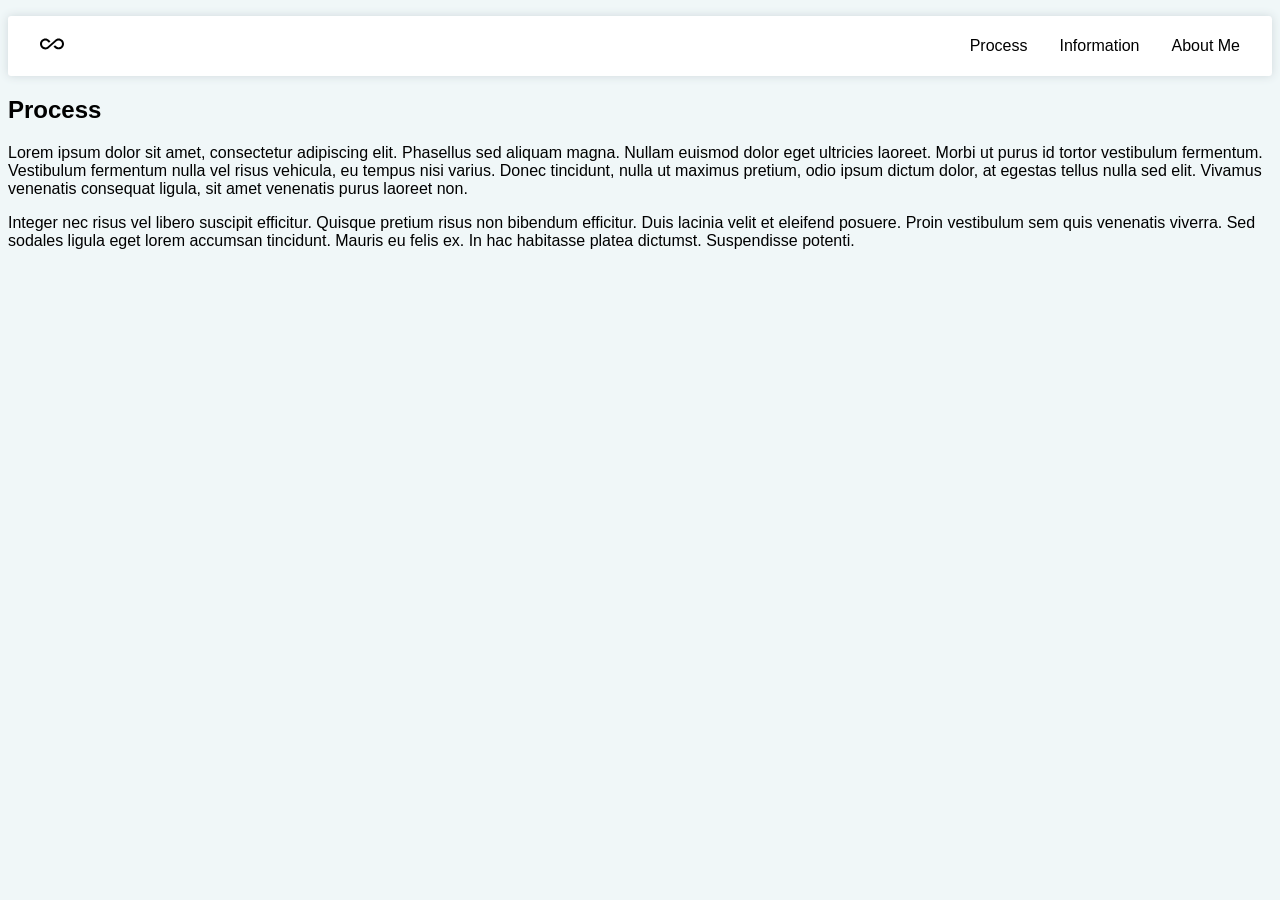
<file: templates/index.html>
<!DOCTYPE html>
<html lang="en">
<head>
    <meta charset="UTF-8">
    <meta name="viewport" content="width=device-width, initial-scale=1.0">
    <title>Information</title>
    <link rel="stylesheet" href="style.css">
</head>
<body>
    <nav>
        <ul class="nav-list">
            <li class="nav-item">
                <a href="#"><svg width="24" height="24" viewBox="0 0 24 24">
                    <path d="M18.6,6.62C17.16,6.62 15.8,7.18 14.83,8.15L7.8,14.39C7.16,15.03 6.31,15.38 5.4,15.38C3.53,15.38 2,13.87 2,12C2,10.13 3.53,8.62 5.4,8.62C6.31,8.62 7.16,8.97 7.84,9.65L8.97,10.65L10.5,9.31L9.22,8.2C8.2,7.18 6.84,6.62 5.4,6.62C2.42,6.62 0,9.04 0,12C0,14.96 2.42,17.38 5.4,17.38C6.84,17.38 8.2,16.82 9.17,15.85L16.2,9.61C16.84,8.97 17.69,8.62 18.6,8.62C20.47,8.62 22,10.13 22,12C22,13.87 20.47,15.38 18.6,15.38C17.7,15.38 16.84,15.03 16.16,14.35L15,13.34L13.5,14.68L14.78,15.8C15.8,16.81 17.15,17.37 18.6,17.37C21.58,17.37 24,14.96 24,12C24,9 21.58,6.62 18.6,6.62Z" /> </svg></a>
            </li>
            <li class="nav-item">
                <a href="process.html">Process</a>
            </li>
            <li class="nav-item">
                <a href="index.html">Information</a>
            </li>
            <li class="nav-item">
                <a href="#">About Me</a>
            </li>
        </ul>
    </nav>
    <section class="information">
        <div class="container">
            <h2>Process</h2>
            <p>Lorem ipsum dolor sit amet, consectetur adipiscing elit. Phasellus sed aliquam magna. Nullam euismod dolor eget ultricies laoreet. Morbi ut purus id tortor vestibulum fermentum. Vestibulum fermentum nulla vel risus vehicula, eu tempus nisi varius. Donec tincidunt, nulla ut maximus pretium, odio ipsum dictum dolor, at egestas tellus nulla sed elit. Vivamus venenatis consequat ligula, sit amet venenatis purus laoreet non.</p>
            <p>Integer nec risus vel libero suscipit efficitur. Quisque pretium risus non bibendum efficitur. Duis lacinia velit et eleifend posuere. Proin vestibulum sem quis venenatis viverra. Sed sodales ligula eget lorem accumsan tincidunt. Mauris eu felis ex. In hac habitasse platea dictumst. Suspendisse potenti.</p>
        </div>
    </section>
</body>
</html>
</file>
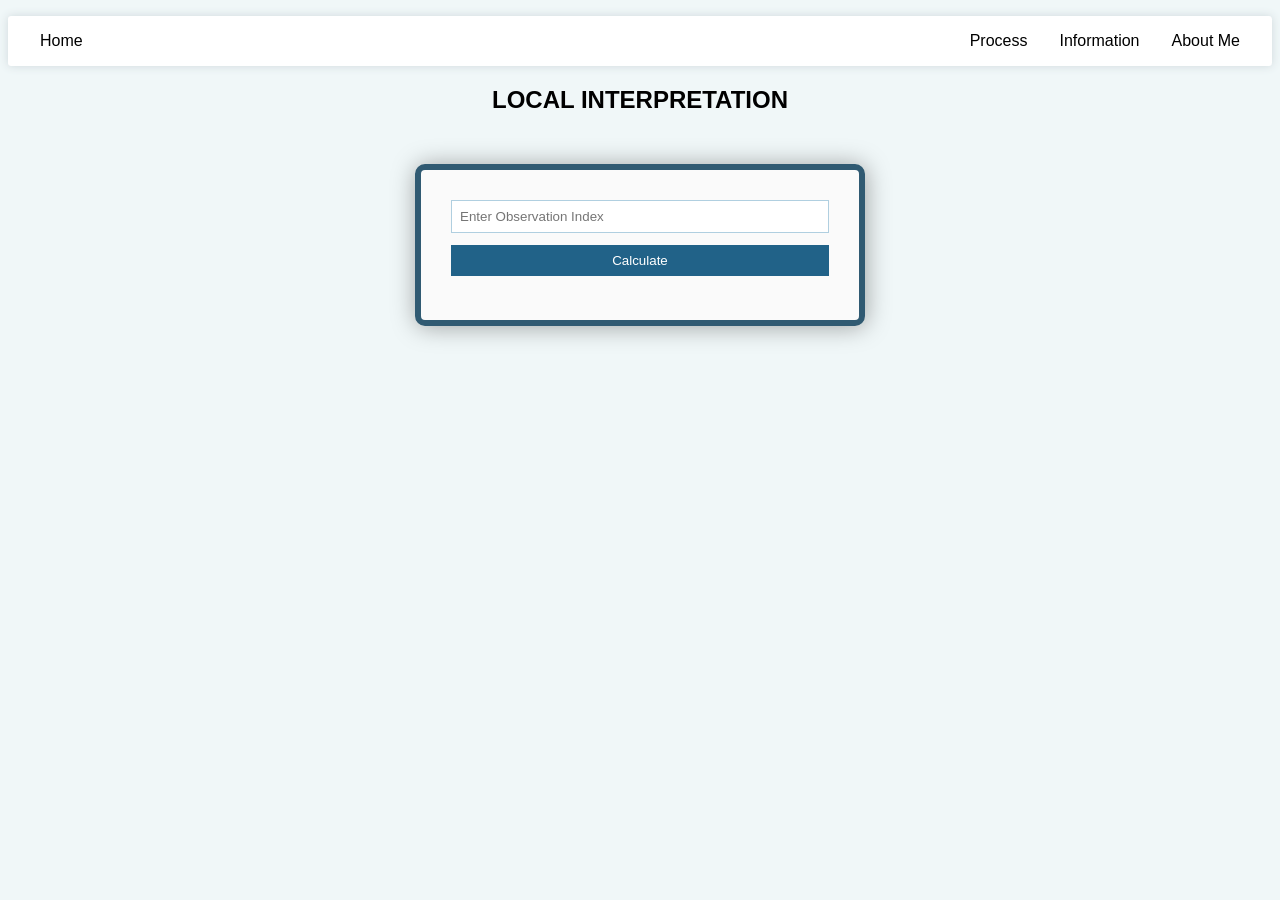
<file: templates/process.html>
<!DOCTYPE html>
<html lang="en">
<head>
    <meta charset="UTF-8">
    <meta name="viewport" content="width=device-width, initial-scale=1.0">
    <title>Loan Prediction</title>
    <link rel="stylesheet" href="style.css">
    <style>
        .form-style-9 {
            max-width: 450px;
            background: #FAFAFA;
            padding: 30px;
            margin: 50px auto;
            box-shadow: 1px 1px 25px rgba(0, 0, 0, 0.35);
            border-radius: 10px;
            border: 6px solid #305A72;
        }

        .form-style-9 ul {
            padding: 0;
            margin: 0;
            list-style: none;
        }

        .form-style-9 ul li {
            display: block;
            margin-bottom: 10px;
            min-height: 35px;
        }

        .form-style-9 ul li input {
            padding: 8px;
            border: 1px solid #B0CFE0;
            transition: all 0.30s ease-in-out;
            width: 100%;
        }

        .form-style-9 ul li input:focus {
            box-shadow: 0 0 5px #B0CFE0;
            border: 1px solid #B0CFE0;
        }

        .form-style-9 ul li input[type="submit"] {
            background-color: #216288;
            color: #FFFFFF;
            cursor: pointer;
            border: none;
            transition: background 0.3s;
        }

        .form-style-9 ul li input[type="submit"]:hover {
            background-color: #28739E;
        }

        #result {
            text-align: center;
            margin-top: 20px;
        }

        .result-container {
            border: 2px solid #305A72;
            padding: 15px;
            border-radius: 10px;
            box-shadow: 1px 1px 15px rgba(0, 0, 0, 0.2);
            background-color: #F9F9F9;
            display: inline-block;
            margin-top: 20px;
        }
    </style>
</head>
<body>

    <nav>
        <ul class="nav-list">
            <li class="nav-item"><a href="#">Home</a></li>
            <li class="nav-item"><a href="process.html">Process</a></li>
            <li class="nav-item"><a href="index.html">Information</a></li>
            <li class="nav-item"><a href="#">About Me</a></li>
        </ul>
    </nav>

    <section class="information">
        <div class="container">
            <h2 style="text-align:center">LOCAL INTERPRETATION</h2>    
        </div>

        <form id="inputForm" class="form-style-9">
            <ul>
                <li>
                    <input type="number" name="index" id="numberInput" placeholder="Enter Observation Index" required />
                </li>
                <li>
                    <input type="submit" value="Calculate" />
                </li>
            </ul>
        </form>

        <div id="result"></div>
    </section>

    <script>
        function selectRandomPerson() {
            let randomNum = Math.floor(Math.random() * 542) + 1; 
            document.getElementById('randomPerson').value = randomNum; 
        }

        document.getElementById('inputForm').addEventListener('submit', async function(event) {
            event.preventDefault();

            
            const index = document.getElementById('numberInput').value;

            let requestData;

            if (index) {
                requestData = {
                    randomPerson: null,
                    data: { index: parseInt(index) },  
                    index: parseInt(index)
                };
            } else {
                document.getElementById('result').innerText = "Lütfen bir alan doldurun.";
                return;
            }

            const response = await fetch('http://127.0.0.1:5000/predict', {
                method: 'POST',
                headers: {
                    'Content-Type': 'application/json'
                },
                body: JSON.stringify(requestData)
            });

            const result = await response.json();
            document.getElementById('result').innerHTML = `
                <div class="result-container">
                    <p><strong>Prediction:</strong> ${result.prediction}</p>
                    <p><strong>Interpretation:</strong> ${result.interpretation}</p>
                    <img src="${result.plot_url}" alt="Grafik" />
                </div>
            `;
        });
    </script>
</body>
</html>
</file>
<file: templates/style.css>
:root {
    /*   color variables */
    --clr-primary: #6aeeb5;
    --clr-primary-hover: #29e6a7;
    --clr-primary-dark: #039d69;
    --clr-gray100: #f0f7f8;
    --clr-gray200: #cfd8dc;
  
    /*   border radius */
    --radius: 0.2rem;
  }
  
  *,
  *:before,
  *:after {
    box-sizing: border-box;
  }
  
  body {
    font-family: Montserrat, sans-serif;
    background: var(--clr-gray100);
  }
  
  .nav-list {
    background: white;
    box-shadow: 0px 0px 10px var(--clr-gray200);
    padding: 1rem 0;
    border-radius: var(--radius);
    display: flex;
    justify-content: flex-end;
    align-items: center;
  }
  
  .nav-item {
    list-style: none;
    margin-right: 2rem;
  }
  
  .nav-item a {
    text-decoration: none;
    color: black;
    transition: all 200ms ease-in;
  }
  
  .nav-item a:hover {
    color: var(--clr-primary-dark);
  }
  
  .nav-item:first-child {
    margin-right: auto;
    margin-left: 2rem;
  }
  
  .btn-primary {
    font-family: Montserrat, sans-serif;
    font-size: 1rem;
    background: var(--clr-primary);
    border: none;
    outline: none;
    border-radius: var(--radius);
    padding: 0.5rem 1rem;
    cursor: pointer;
    transition: all 200ms ease-in;
  }
  
  .btn-primary:hover {
    background: var(--clr-primary-hover);
  }
</file>
